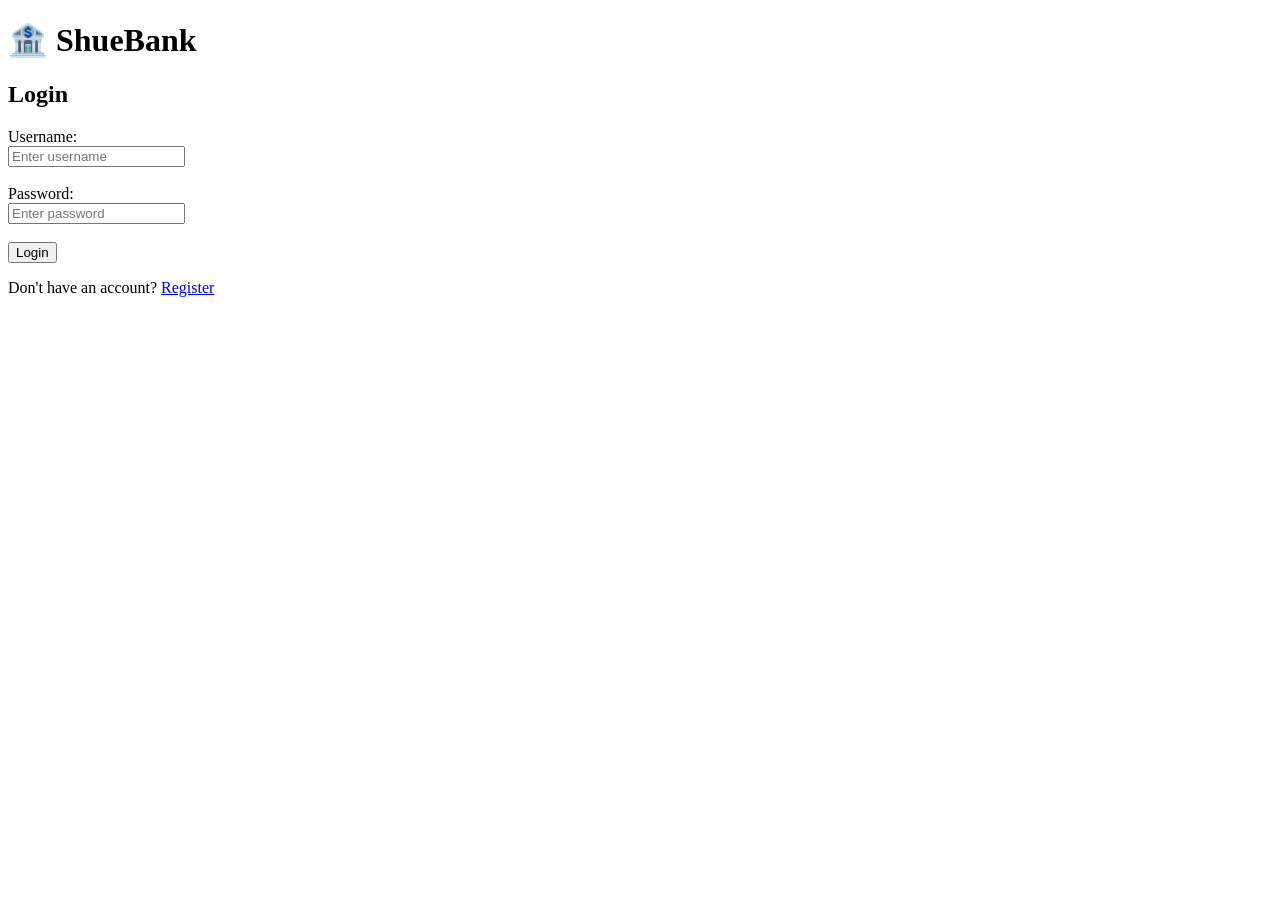
<file: app/templates/login.html>
<!DOCTYPE html>
<html lang="en">
<head>
    <meta charset="UTF-8">
    <meta name="viewport" content="width=device-width, initial-scale=1.0">
    <title>ShueBank Login</title>
</head>

<body>
    <h1>🏦 ShueBank</h1>

    <h2>Login</h2>

    <form method="POST" action="/login">
        <label>Username:</label><br>
        <input type="text" name="username" placeholder="Enter username" required><br><br>

        <label>Password:</label><br>
        <input type="password" name="password" placeholder="Enter password" required><br><br>

        <button type="submit">Login</button>
    </form>

    <p>
        Don't have an account?
        <a href="/templates/register.html">Register</a>
    </p>
</body>
</html>
</file>
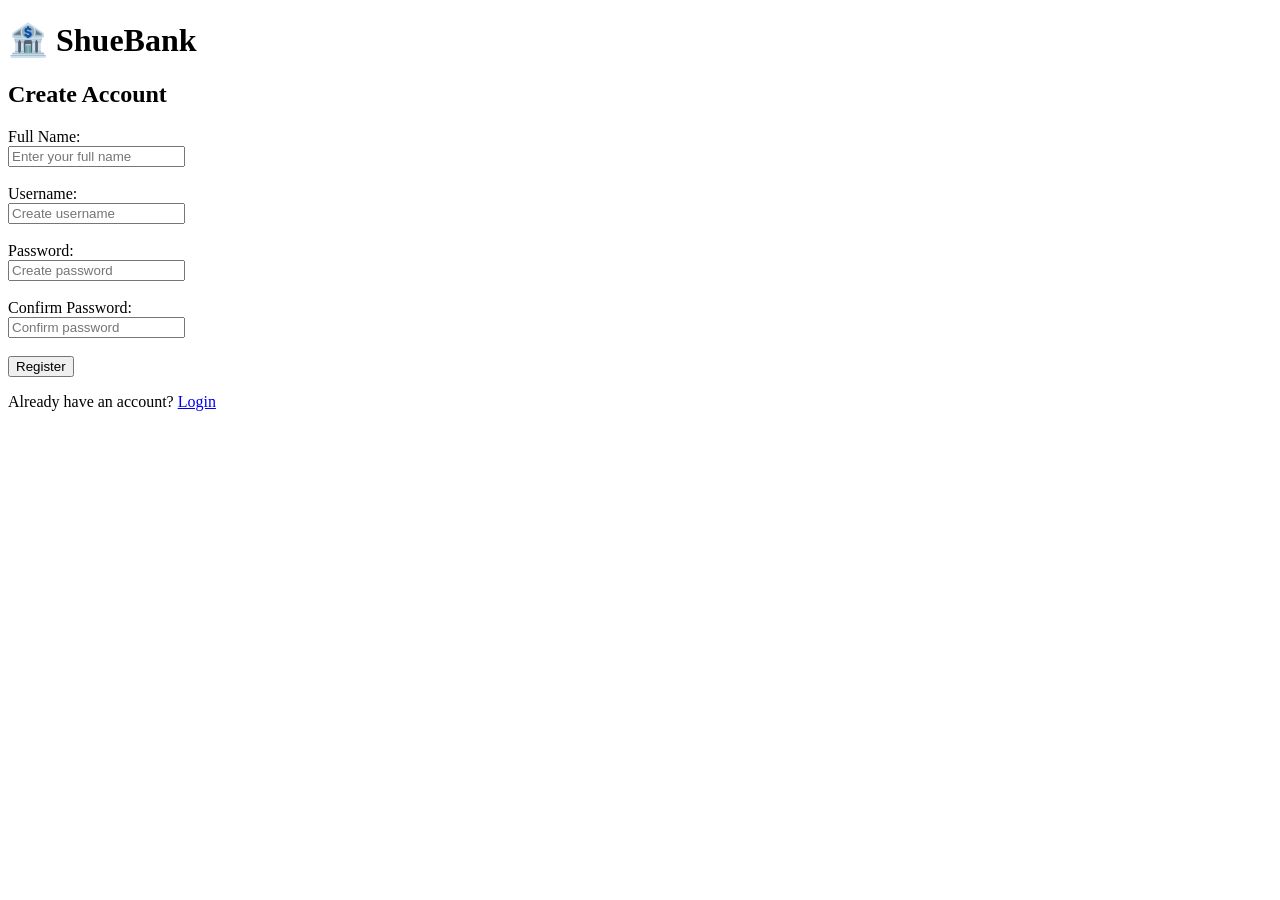
<file: app/templates/register.html>
<!DOCTYPE html>
<html lang="en">
<head>
    <meta charset="UTF-8">
    <meta name="viewport" content="width=device-width, initial-scale=1.0">
    <title>ShueBank Register</title>
</head>

<body>
    <h1>🏦 ShueBank</h1>

    <h2>Create Account</h2>

    <form method="POST" action="/register">
        <label>Full Name:</label><br>
        <input type="text" name="full_name" placeholder="Enter your full name" required><br><br>

        <label>Username:</label><br>
        <input type="text" name="username" placeholder="Create username" required><br><br>

        <label>Password:</label><br>
        <input type="password" name="password" placeholder="Create password" required><br><br>

        <label>Confirm Password:</label><br>
        <input type="password" name="confirm_password" placeholder="Confirm password" required><br><br>

        <button type="submit">Register</button>
    </form>

    <p>
        Already have an account?
        <a href="/templates/login.html">Login</a>
    </p>
</body>
</html>
</file>
